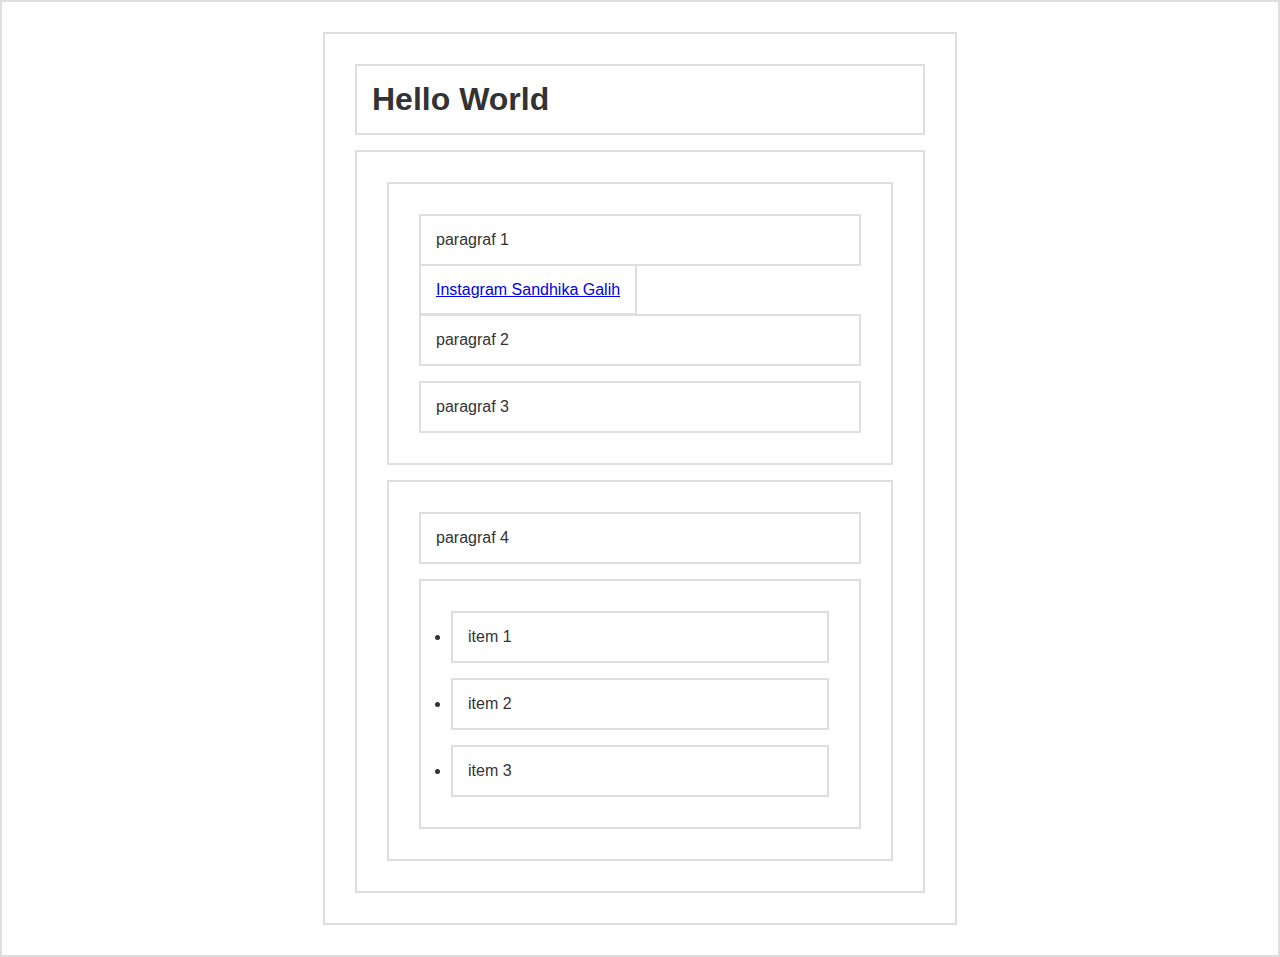
<file: index.html>
<!DOCTYPE html>
<html lang="en">
<head>
  <meta charset="UTF-8">
  <title>Dom Selection</title>
  <style>
    * { 
        border: 2px solid #dedede; 
        padding: 15px; 
        margin: 15px; 
    }
    html { 
      margin: 0;
      padding: 0;
    }
    body { 
      max-width: 600px;
      margin: 30px auto;
      font-family: sans-serif;
      color: #333;
    }

    .biru-muda {
      background-color: lightblue;
    }
  </style>
</head>
<body>

  <h1 id="judul">Hello World</h1>
  <div id="container">
      <section id="a">
          <p class="p1">paragraf 1</p>
          <a href="http://instagram.com/sandhikagalih">Instagram Sandhika Galih</a>
          <p class="p2">paragraf 2</p>
          <p class="p3">paragraf 3</p>
      </section>
      <section id="b">
          <p>paragraf 4</p>
          <ul>
              <li>item 1</li>
              <li class="li2">item 2</li>
              <li class="li3">item 3</li>
          </ul>
      </section>
  </div>

<script src="event.js"></script>
</body>
</html>
</file>
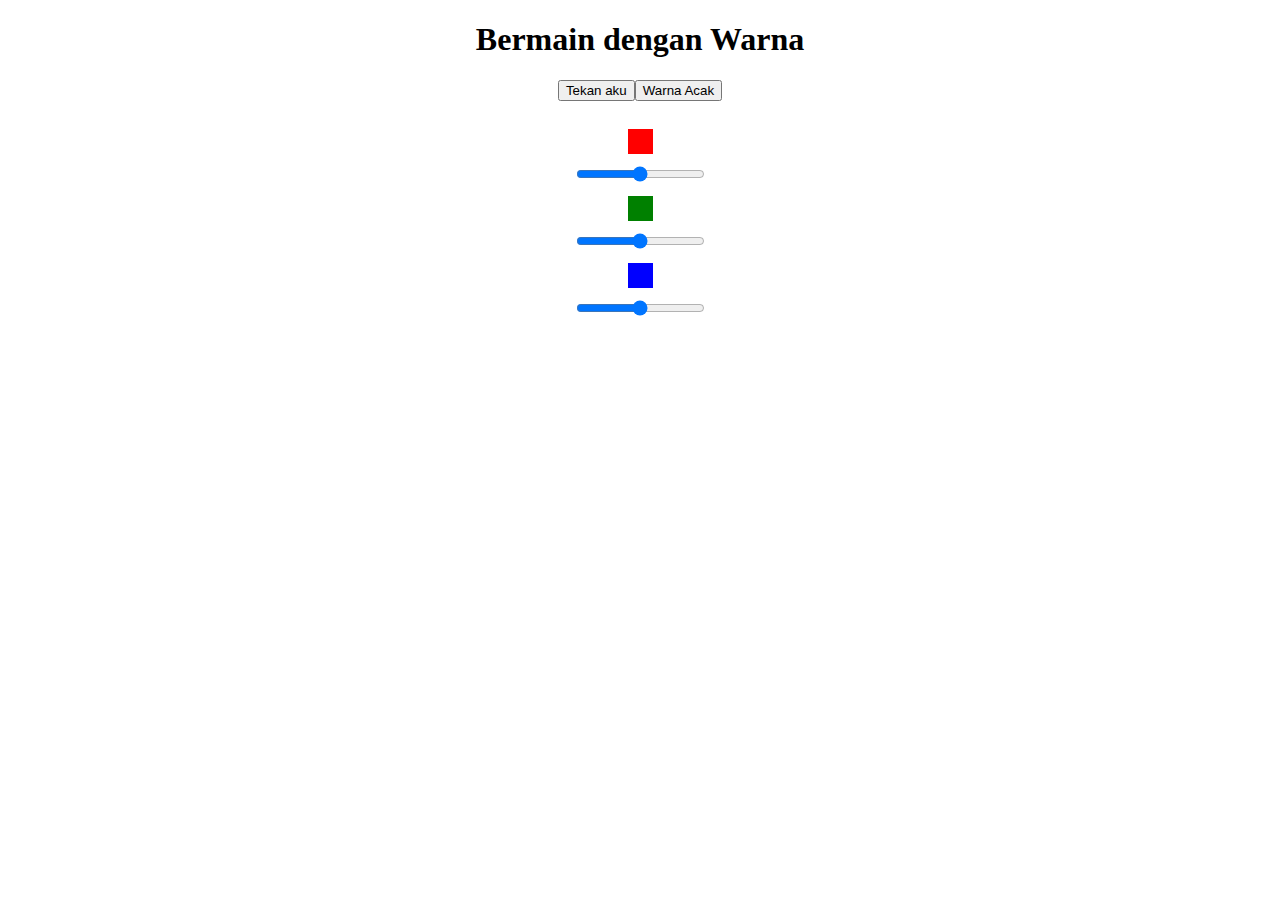
<file: lat1.html>
<!DOCTYPE html>
<html lang="en">
<head>
	<meta charset="UTF-8">
	<meta name="viewport" content="width=device-width, initial-scale=1.0">
	<title>Latihan DOM</title>
	<style>
		html, body {
			height: 100%;
		}
		body {		
			text-align: center;
			/*height: 100%;*/
		}

		.biru-muda {
			background-color: lightblue;
		}

		.merah {
			width: 25px;
			height: 25px;
			background-color: red;
			margin: 10px auto;
		}

		.hijau {
			width: 25px;
			height: 25px;
			background-color: green;
			margin: 10px auto;
		}

		.biru {
			width: 25px;
			height: 25px;
			background-color: blue;
			margin: 10px auto;
		}
	</style>
</head>
<body>
	<h1>Bermain dengan Warna</h1>
	<button id="tombolWarna">Tekan aku</button>

	<br><br>

	<div class="merah"></div>
	<input type="range" name="sMerah" min='0', max="255">
	<div class="hijau"></div>
	<input type="range" name="sHijau" min='0', max="255">
	<div class="biru"></div>
	<input type="range" name="sBiru" min='0', max="255">
<script src="latihanDOM.js"></script>
</body>
</html>
</file>
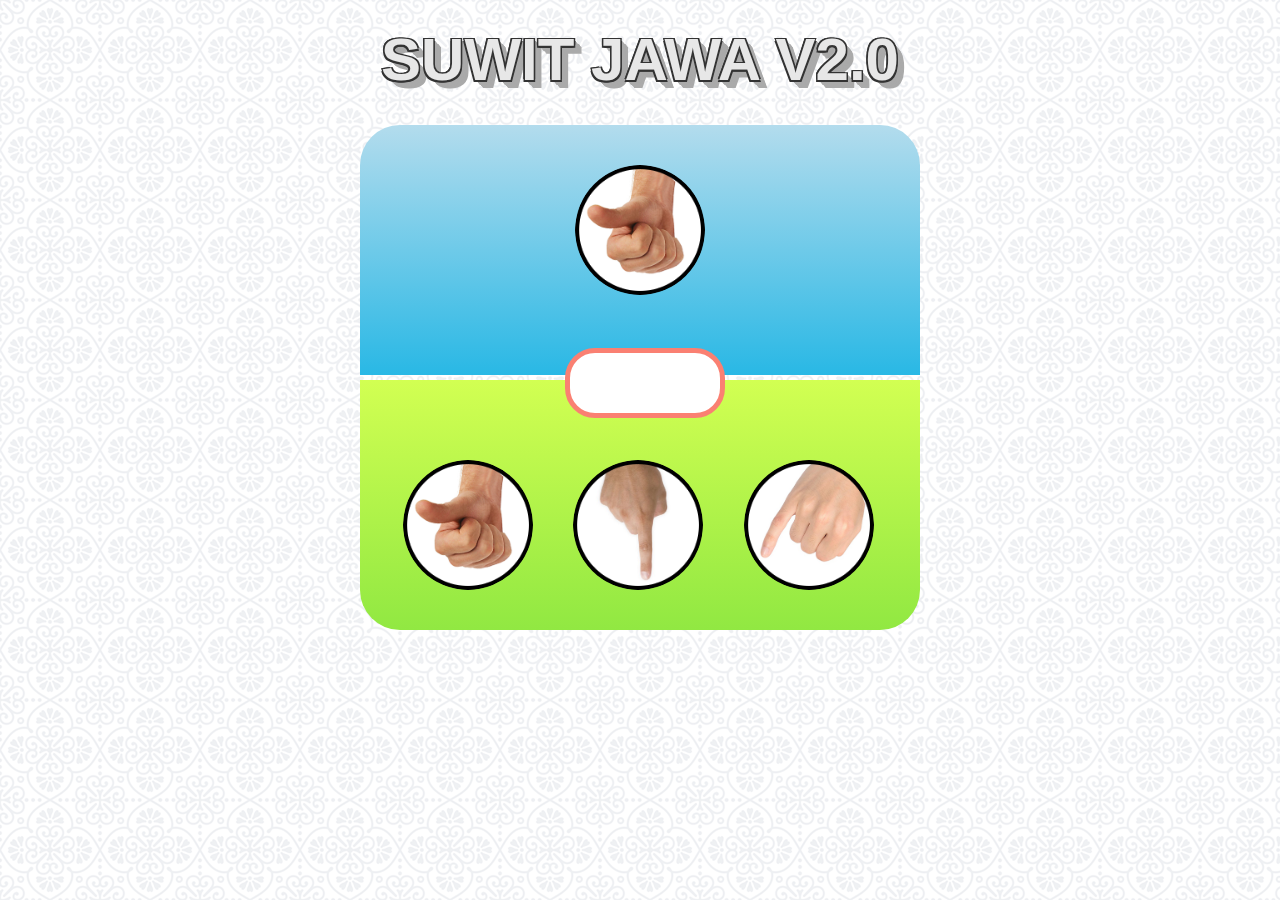
<file: latsuit.html>
<!DOCTYPE html>
<html lang="en">
<head>
	<meta charset="UTF-8">
	<meta name="viewport" content="width=device-width, initial-scale=1.0">
	<title>Latihan SuitJawa</title>
	<link rel="stylesheet" href="latsuit.css">
</head>
<body>
<h1>Suwit Jawa v2.0</h1>

    <div class="container">
        <div class="area-komputer">
            <img src="img/gajah.png" class="img-komputer">
        </div>
        <div class="info"></div>
        <div class="area-player">
            <ul>
                <li>
                    <img src="img/gajah.png" class="gajah">
                </li>
                <li>
                    <img src="img/orang.png" class="orang">
                </li>
                <li>
                    <img src="img/semut.png" class="semut">
                </li>
            </ul>
        </div>
    </div>

<script src="latsuit1.js"></script>

</body>
</html>
</file>
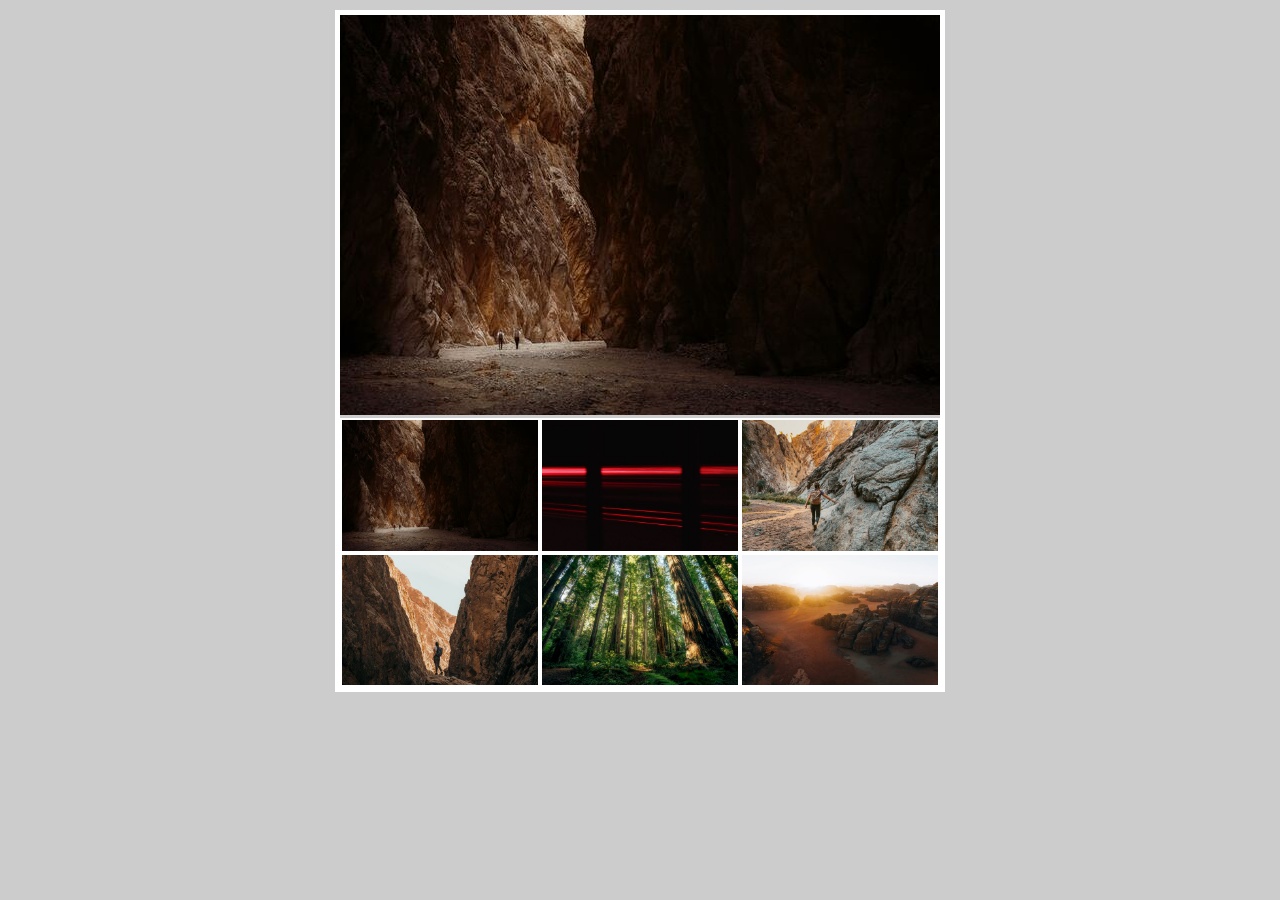
<file: slider.html>
<!DOCTYPE html>
<html lang="en">
<head>
	<meta charset="UTF-8">
	<meta name="viewport" content="width=device-width, initial-scale=1.0">
	<title>Gallery</title>
	<link rel="stylesheet" href="slider.css">
</head>
<body>

	<div class="container">
		<img src="img/s1.jpg" alt="" class="jumbo">
		<div class="thumbnail">
			<img src="img/s1.jpg" alt="" class="thumb">
			<img src="img/s2.jpg" alt="" class="thumb">
			<img src="img/s3.jpg" alt="" class="thumb">
			<img src="img/s4.jpg" alt="" class="thumb">
			<img src="img/s5.jpg" alt="" class="thumb">
			<img src="img/s6.jpg" alt="" class="thumb">
		</div>
	</div>
	

<script src="slider.js"></script>
</body>
</html>
</file>
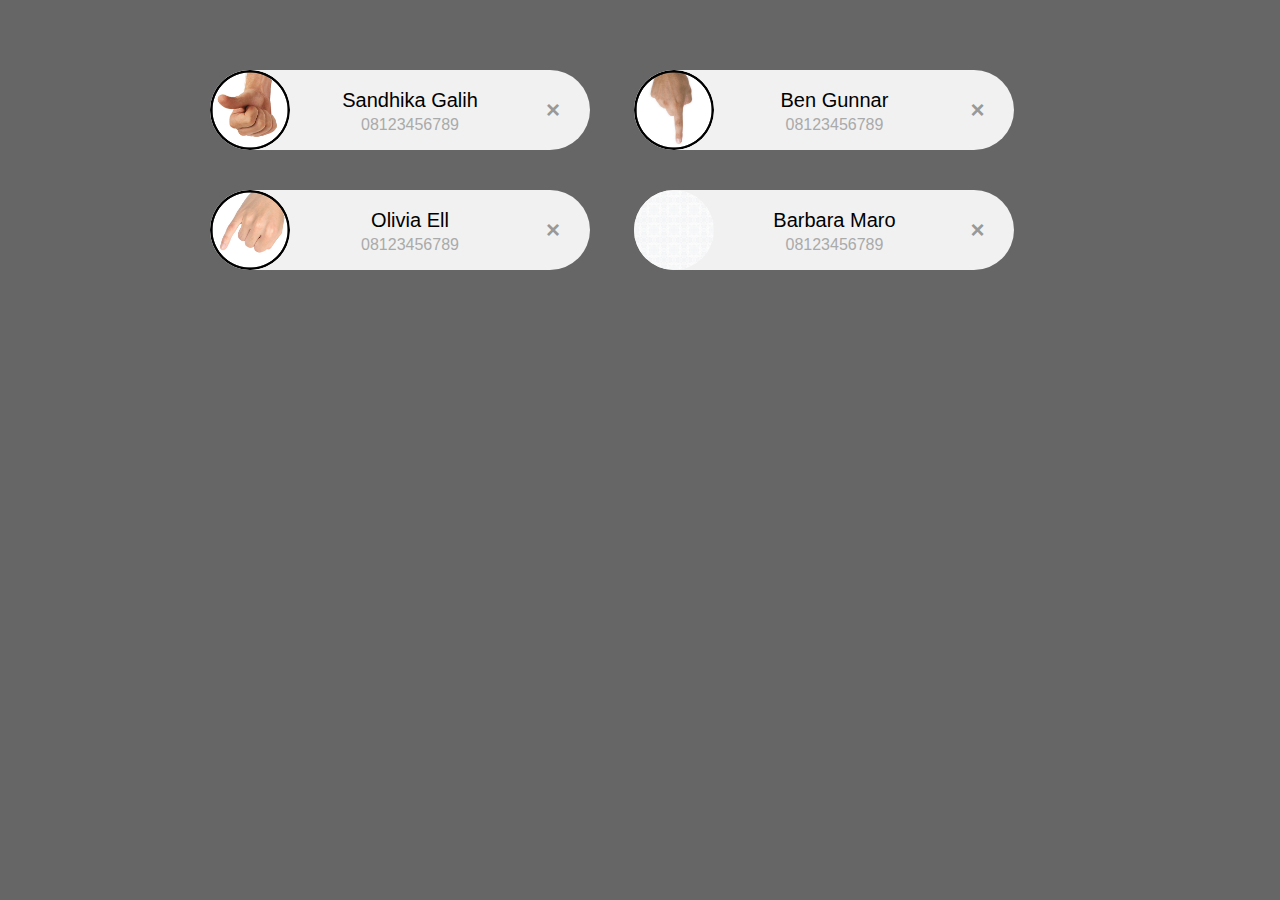
<file: traversal.html>
<!DOCTYPE html>
<html>
<head>
    <title>DOM Traversal</title>
    <link rel="stylesheet" type="text/css" href="traversal.css">
</head>
<body>

<div class="container">

    <div class="card">
      <img src="img/gajah.png" width="96" height="96">
      <span class="nama">Sandhika Galih</span>
      <span class="telp">08123456789</span>
      <span href="" class="close">×</span>
    </div> 

    <div class="card">
      <img src="img/orang.png" width="96" height="96">
      <span class="nama">Ben Gunnar</span>
      <span class="telp">08123456789</span>
      <span href="" class="close">×</span>
    </div> 

    <div class="card">
      <img src="img/semut.png" width="96" height="96">
      <span class="nama">Olivia Ell</span>
      <span class="telp">08123456789</span>
      <span href="" class="close">×</span>
    </div> 

    <div class="card">
      <img src="img/bg.png" width="96" height="96">
      <span class="nama">Barbara Maro</span>
      <span class="telp">08123456789</span>
      <span href="" class="close">×</span>
    </div> 

</div>

<script src="traversal.js"></script>
</body>
</html>
</file>
<file: slider.css>
* {
	padding: 0;
	margin: 0;
	line-height: 0;
}

body {
	background-color: #ccc;
}

.container {
	border: 5px solid white;
	width: 600px;
	margin: 10px auto;
}

.thumbnail {
	display: flex;
	flex-wrap: wrap;
	margin-top: 3px;
}

.thumb {
	width: 200px;
	border: 2px solid white;
	box-sizing: border-box;
}

.thumb:hover {
	opacity: 0.5;
	cursor: pointer;
}

@keyframes fadeIn {
	to {
		opacity: 1;
	}
}

.fade {
	opacity: 0;
	animation: fadeIn 0.5s forwards;
}

.active {
	opacity: 0.5;
}
</file>
<file: traversal.css>
body {
    margin: 50px;
    font-family: arial;
    background-color: #666;
}

.container {
    width: 900px;
    margin: auto;
}

.card {
    display: inline-block;
    width: 220px;
    padding: 0 80px;
    height: 80px;
    font-size: 16px;
    line-height: 80px;
    border-radius: 40px;
    background-color: #f1f1f1;
    margin: 20px;
    position: relative;
    text-align: center;
}

.card a {
    text-decoration: none;
}

.card img {
    float: left;
    margin: 0 10px 0 -80px;
    height: 80px;
    width: 80px;
    border-radius: 50%;
    position: relative;
}

.card .nama, .card .telp {
    display: block;
    line-height: 20px;
    padding: 0 5px;
}

.card .nama {
    margin-left: 20px;
    margin-top: 20px;
    font-size: 20px;
}

.card .telp {
    margin-left: 20px;
    margin-top: 5px;
    font-size: 16px;
    color: #aaa;
}

.card .close {
    font-size: 24px;
    font-weight: bold;
    color: #999;
    position: absolute;
    top: 0;
    right: 30px;
    cursor: pointer;
}

.card:hover .close {
    color: red;
}
</file>
<file: latsuit.css>
/* http://meyerweb.com/eric/tools/css/reset/ 
   v2.0 | 20110126
   License: none (public domain)
*/

html, body, div, span, applet, object, iframe,
h1, h2, h3, h4, h5, h6, p, blockquote, pre,
a, abbr, acronym, address, big, cite, code,
del, dfn, em, img, ins, kbd, q, s, samp,
small, strike, strong, sub, sup, tt, var,
b, u, i, center,
dl, dt, dd, ol, ul, li,
fieldset, form, label, legend,
table, caption, tbody, tfoot, thead, tr, th, td,
article, aside, canvas, details, embed, 
figure, figcaption, footer, header, hgroup, 
menu, nav, output, ruby, section, summary,
time, mark, audio, video {
    margin: 0;
    padding: 0;
    border: 0;
    font-size: 100%;
    font: inherit;
    vertical-align: baseline;
}
/* HTML5 display-role reset for older browsers */
article, aside, details, figcaption, figure, 
footer, header, hgroup, menu, nav, section {
    display: block;
}
body {
    line-height: 1;
}
ol, ul {
    list-style: none;
}
blockquote, q {
    quotes: none;
}
blockquote:before, blockquote:after,
q:before, q:after {
    content: '';
    content: none;
}
table {
    border-collapse: collapse;
    border-spacing: 0;
}


/* Suwit Jawa 2.0 */
body {
    background-image: url(img/bg.png);
    font-family: arial;
}
h1 {
    font-size: 60px;
    font-weight: bold;
    text-align: center;
    margin: 10px 0;
    margin-top: 30px;
    text-transform: uppercase;
    color: #e7e7e7;
    text-shadow: 1.5px 1.5px 0 #333, 0px 1.5px 0 #333, -1.5px -1.5px 0 #333, -1.5px -1.5px 0 #333, -1.5px 1.5px 0 #333, 1.5px -1.5px 0 #333, 0.7778174593px 0.7778174593px 0 #aaaaaa, 1.5556349186px 1.5556349186px 0 #aaaaaa, 2.3334523779px 2.3334523779px 0 #aaaaaa, 3.1112698372px 3.1112698372px 0 #aaaaaa, 3.8890872965px 3.8890872965px 0 #aaaaaa, 4.6669047558px 4.6669047558px 0 #aaaaaa, 5.4447222151px 5.4447222151px 0 #aaaaaa, 6.2225396744px 6.2225396744px 0 #aaaaaa, 7.0003571337px 7.0003571337px 0 #aaaaaa, 7.7781745931px 7.7781745931px 0 #aaaaaa;
}

.container {
    width: 600px;
    margin: auto;
    padding: 20px;
    position: relative;
}

.area-komputer {
    width: 560px;
    height: 250px;
    margin: 5px auto;
    background-color: lightblue;
    background: linear-gradient(to bottom, rgba(179,220,237,1) 0%, rgba(41,184,229,1) 100%);
    position: relative;
    padding-top: 40px;
    box-sizing: border-box;
    border-radius: 40px 40px 0 0;
}

.area-player {
    width: 560px;
    height: 250px;
    margin: 5px auto;
    background-color: lightgreen;
    background: linear-gradient(to bottom, rgba(210,255,82,1) 0%, rgba(145,232,66,1) 100%);
    position: relative;
    border-radius: 0 0 40px 40px;
}

.info {
    width: 150px;
    height: 60px;
    border: 5px solid salmon;
    position: absolute;
    left: 50%;
    margin-left: -75px;
    top: 50%;
    margin-top: -30px;
    background-color: white;
    border-radius: 30px;
    z-index: 1;
    text-align: center;
    line-height: 60px;
    color: #f89bb4;
    font-size: 26px;
    text-shadow: 1px 1px 1px rgba(0,0,0,.3);
}

ul {
    padding-top: 80px;
    padding-left: 25px;
}

li {
    display: inline-block;
    margin: 0 18px;
}

img {
    width: 130px;
    height: 130px;
    display: block;
    margin: auto;
    border-radius: 50%;
}

.gajah, .orang, .semut {
    transition: .3s;
    position: relative;
    top:0;
    cursor: pointer;
}

.gajah:hover, .semut:hover, .orang:hover, .active {
    box-shadow: 0 0 10px 5px limegreen;
}

.gajah:active, .semut:active, .orang:active {
    top: 2px;
}
</file>
